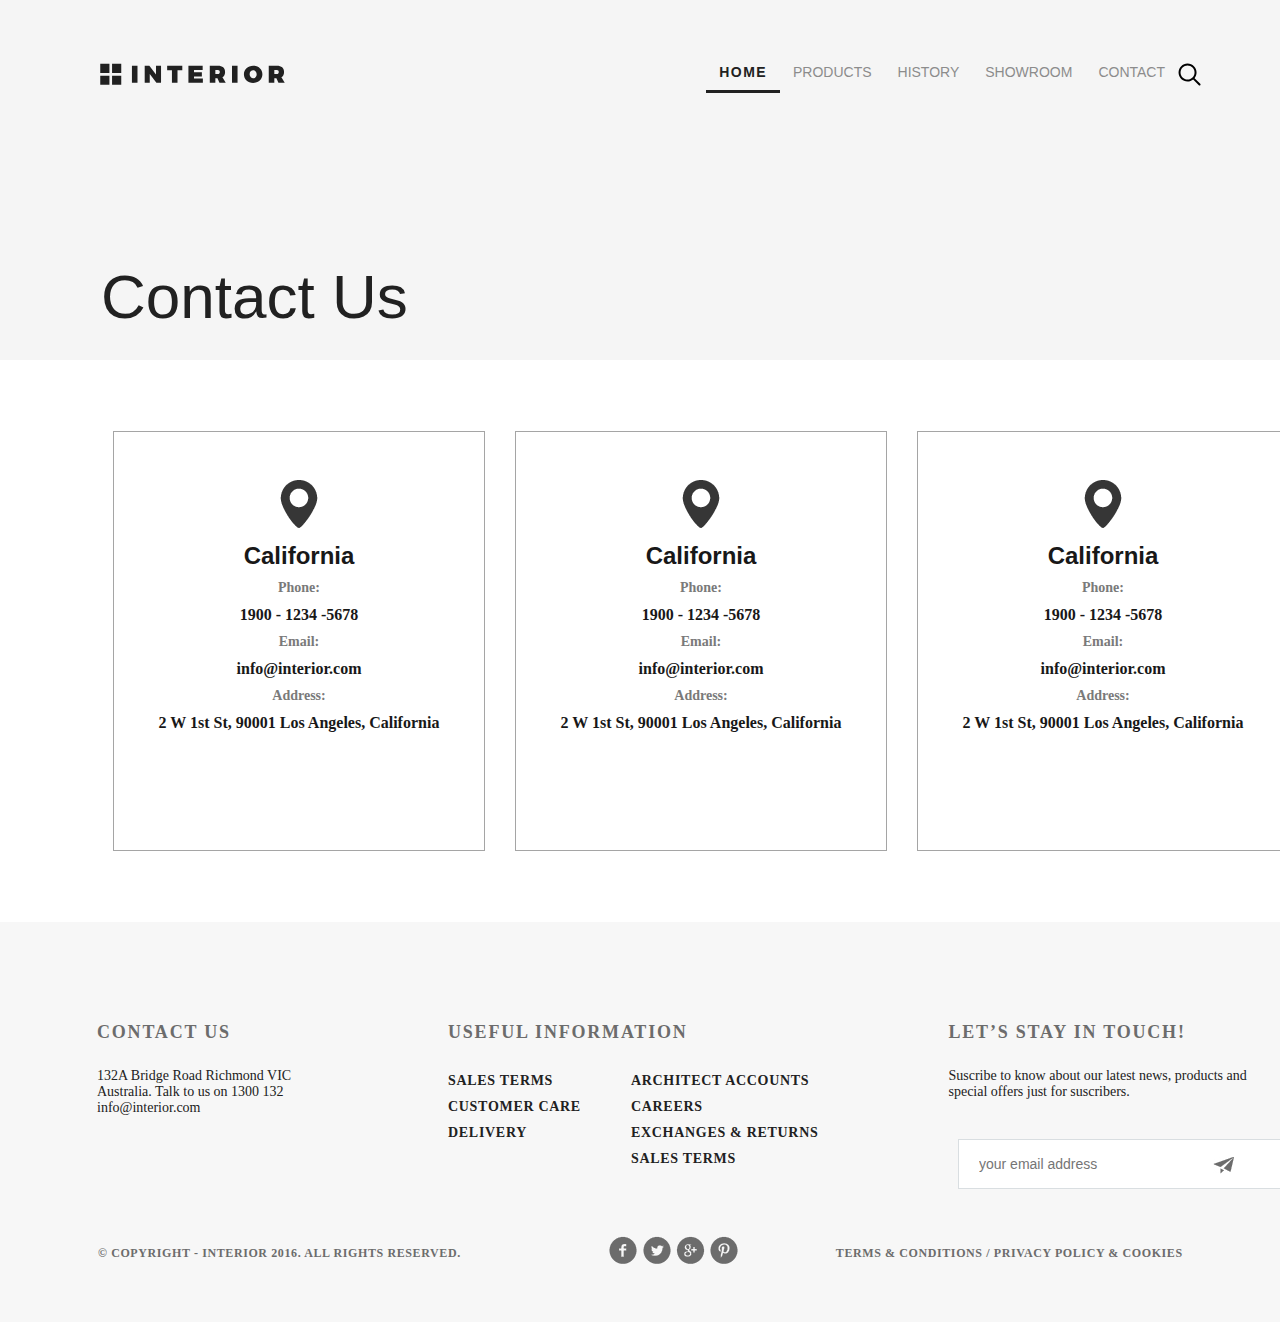
<file: contact.html>
<!DOCTYPE html>
<html lang="en" dir="ltr">
  <head>
    <meta charset="utf-8">
    <link rel="stylesheet" href="style.css">
    <title>Contacts</title>
  </head>
  <body>
<div class="container">
    <div class="header-contact clearfix">
      <div class="menu-block">
      <a href="#"><img src="img/logo.svg" alt="logo"></a>
      <ul class="menu clearfix">
        <li class="menu-list"><a href="./index.html" class="menu-link menu-link-active">HOME</a></li>
        <li class="menu-list"><a href="#" class="menu-link">PRODUCTS</a></li>
        <li class="menu-list"><a href="#" class="menu-link">HISTORY</a></li>
        <li class="menu-list"><a href="#" class="menu-link">SHOWROOM</a></li>
        <li class="menu-list"><a href="#" class="menu-link">CONTACT</a></li>
        <li class="menu-list"><a href="#"><img src="img/search.svg" alt=""></a></li>
      </ul>
      </div>
      <h2 class="contact-h2">Contact Us</h2>
    </div>

    <div class="cards-block clearfix">
    <div class="cards"><img src="./img/point.png" alt="point">
    <h2>California</h2><p class="grey">Phone:</p>
      <p>1900 - 1234 -5678</p>
<p class="grey">Email:</p>
<p>info@interior.com</p>
<p class="grey">Address:</p>
<p>2 W 1st St, 90001 Los Angeles, California</p></div>
    <div class="cards"><img src="./img/point.png" alt="point">
    <h2>California</h2><p class="grey">Phone:</p>
      <p>1900 - 1234 -5678</p>
<p class="grey">Email:</p>
<p>info@interior.com</p>
<p class="grey">Address:</p>
<p>2 W 1st St, 90001 Los Angeles, California</p></div>
    <div class="cards"><img src="./img/point.png" alt="point">
    <h2>California</h2><p class="grey">Phone:</p>
      <p>1900 - 1234 -5678</p>
<p class="grey">Email:</p>
<p>info@interior.com</p>
<p class="grey">Address:</p>
<p>2 W 1st St, 90001 Los Angeles, California</p></div>
    </div>


    <div class="footer">
      <div class="footer-contact">
        <h2 class="footer-h2">Contact Us</h2>
        <p class="footer-p">132A Bridge Road Richmond VIC
          Australia.

          Talk to us on 1300 132
          info@interior.com</p>

      </div>
      <div class="footer-info">
        <h2 class="footer-h2">Useful Information</h2>
        <ul class="f-tb">
          <li class="f-list"><a href="#">Sales terms</a></li>
          <li class="f-list"><a href="#">Customer care</a></li>
          <li class="f-list"><a href="#">Delivery</a></li>
        </ul>
        <ul class="f-tb">
          <li class="f-list"><a href="#">Architect accounts</a>
          </li>
          <li class="f-list"><a href="#">Careers</a></li>
          <li class="f-list"><a href="#">Exchanges & returns</a></li>

          <li class="f-list"><a href="#">Sales terms</a></li>
        </ul>
      </div>
      <div class="footer-mail">
        <h2 class="footer-h2">Let’s Stay in Touch!</h2>
        <p class="footer-p">Suscribe to know about our latest news, products and special offers just for suscribers.</p>
        <input type="text" class="footer-mail-input" placeholder="your email address">
        <img src="img/letter.jpg" alt="отправить" class="footer-mail-send">
      </div>

    <div class="f-bottom">
      <h2 class="f-bottom-h2">© Copyright - INTERIOR 2016. All Rights Reserved.</h2>
      <img src="./img/social-links.png" alt="social">
      <h2 class="f-bottom-h2 f-right-h2">Terms & Conditions / Privacy policy & Cookies</h2>
    </div>
    </div>
</div>
    <script src="http://localhost:56669/livereload.js" charset="utf-8"></script>
  </body>
</html>
</file>
<file: style.css>
* {
  margin: 0;
  padding: 0;
}

body {
  font-family: 'Montserrat', sans-serif;
}

.clearfix:after {
  clear: both;
  content: "";
  display: table;
}

.padding-site {
  padding-right: 98px;
  padding-left: 98px;
}

.container {
  margin: 0 auto;
  width: 1366px;
}

.slider {
  background-image: url(./img/slider-img.jpg);
  height: 800px;
  position: relative;
}

.slider-trending {
  color: #43a047;
  font-size: 18px;
  font-weight: 700;
  text-transform: uppercase;
}

.header {
  padding-top: 63px;
}

.menu {
  float: right;
}

.menu-list {
  list-style-type: none;
  float: left;
}

.menu-link {
  /* Style for "HOME     P" */
  color: #8c8c8c;
  font-size: 14px;
  font-weight: 300;
  text-transform: uppercase;
  text-decoration: none;
  padding: 10px 13px;
}

.menu-link:hover {
  color: #212121;
}

.menu-link-active {
  border-bottom: 3px solid #212121;
  color: #212121;
  font-weight: 700;
  letter-spacing: 1.4px;
}

.slider-text {
  margin-top: 283px;
  display: inline-block;
}

.slider-h2 {
  color: #212121;
  font-size: 62px;
  font-weight: 100;
  text-transform: uppercase;
}

.slider-content {
  color: #6c6c6c;
  font-size: 14px;
  font-weight: 300;
  width: 458px;
  margin-top: 20px;
  margin-bottom: 20px;
  line-height: 24px;
}

.button {
  background-color: #ffffff;
  border-radius: 23px;
  box-shadow: 0 2px 5px 1px rgba(33, 33, 33, 0.35);
  color: #212121;
  display: inline-block;
  font-size: 18px;
  font-weight: 700;
  height: 45px;
  letter-spacing: 3.6px;
  line-height: 45px;
  text-align: center;
  text-decoration: none;
  text-transform: uppercase;
  width: 221px;
}

.button:hover {}

a:active {
  box-shadow: none;
}

.pagination {
  position: absolute;
  width: 1170px;
  bottom: 19px;
  text-align: center;
}

.circle {
  width: 30px;
  height: 30px;
  display: inline-block;
  background-color: #c7c7c7;
  border-radius: 50%;
  margin: 5px;
}

.circle-active {
  width: 40px;
  height: 40px;
  background-color: #212121;
  margin: 0;
}

.circle:hover {
  background-color: #212121;
}

.products-catalog {
  height: 609px;
  background-color: #fff;
}

.product-menu {
  float: left;
  margin-top: 120px;
  padding-left: 0;
}

.menu-list {
  list-style-type: none;
  float: left;
}

ul {
  display: block;
  list-style-type: disc;
}

li {
  display: list-item;
  text-align: -webkit-match-parent;
}

.catalog-change-link {
  border-bottom: 1px solid #6c6c6c;
  color: #6c6c6c;
  display: block;
  font-size: 36px;
  font-weight: 700;
  padding: 0 20px 12px 7px;
  text-decoration: none;
}

.catalog-change-link-active {
  border-bottom: 3px solid black;
  color: #212121;
  font-size: 36px;
  font-weight: 700;
  padding-bottom: 10px;
}

.catalog-change-link:hover {
  color: #212121;
}

.explore-catalog {
  background: url(img/slider/arrow.svg) no-repeat right 50%;
  color: #212121;
  float: right;
  font-size: 18px;
  font-weight: 700;
  letter-spacing: 3.6px;
  margin-top: 138px;
  padding: 10px 13px;
  text-decoration: none;
  text-transform: uppercase;
}

.products-item-container {
  display: flex;
  flex-wrap: wrap;
  justify-content: space-between;
  margin-top: 50px;
}

.featured-product {
  height: 270px;
  position: relative;
  width: 270px;
}

.featured-product:hover>img {
  opacity: 0.1;
  outline: 1px solid #9c9c9c;
}

.featured-product:hover>.featured-product-hover {
  display: block;
}

.featured-product-hover {
  display: none;
  position: absolute;
  text-align: center;
  top: 62px;
  width: 270px;
}

.featured-product-hover-button {
  background-color: #ffffff;
  border-radius: 50%;
  box-shadow: 0 2px 5px 1px rgba(33, 33, 33, 0.35);
  display: inline-block;
  height: 48px;
  line-height: 48px;
  text-align: center;
  width: 48px;
}

.featured-product-hover-button {
  width: 48px;
  height: 48px;
  line-height: 48px;
  display: inline-block;
  text-align: center;
  box-shadow: 0 2px 5px 1px rgba(33, 33, 33, 0.35);
  border-radius: 50%;
  background-color: #ffffff;
}

.featured-product-hover-h2 {
  color: #212121;
  font-size: 21px;
  font-weight: 700;
  margin-top: 16px;
  letter-spacing: 0px;
}

.featured-product-hover-text {
  width: 210px;
  margin-left: 32px;
  margin-top: 18px;
  color: #6c6c6c;
  font-size: 13px;
  font-weight: 300;
  line-height: 21.91px;
  letter-spacing: 0px;
}

.icon-hover {
  box-shadow: 0 2px 5px 1px rgba(33, 33, 33, 0.35);
  border-radius: 24px;
  background-color: #ffffff;
  width: 45px;
  height: 45px;
  display: flow-root;
}

.hover-element {
  left: 110px;
  width: 270px;
  text-align: center;
  position: absolute;
  top: 62px;
  display: none;
}

.icon-hover-img {
  padding-left: 17px;
  padding-top: 12px;
}

.icon-hover-h2 {
  position: relative;
  top: 74px;
  left: 40px;
}

.icon-hover-p {
  padding-top: 100px;
  text-align: center;
  margin: 0 30px;
}

.explore-all {
  float: right;
  color: #212121;
  color: #6c6c6c;
  font-size: 18px;
  font-weight: 700;
  text-transform: uppercase;
  /* Text style for "explore al" */
  color: #212121;
  letter-spacing: 3.6px;
}

.explore-arrow {
  width: 9px;
  height: 12px;
}

.exlusive-block {
  height: 683px;
}

.promo-content {
  display: inline-block;
}

.promo-content-1 {
  width: 683px;
  height: 683px;
  background-image: url('./img/promo-img.jpg');
  float: right;
}

.promo-content-2 {
  width: 683px;
  height: 683px;
  background-image: url('./img/promo-img1.jpg');
}

.promo-text {
  margin-top: 228px;
  padding-left: 51px;
  display: inline-block;
}

.promo-content-tr {
  /* Style for "exclusive" */
  color: #1e88e5;
  color: #ffffff;
  font-size: 18px;
  font-weight: 700;
  text-transform: uppercase;
  /* Text style for "exclusive" */
  color: #1e88e5;
  letter-spacing: 1.8px;
  padding-bottom: 18px;
}

.promo-content-h2 {
  /* Style for "Fishnet Ch" */
  color: #212121;
  font-size: 36px;
  font-weight: 700;
  padding-bottom: 24px;
}

.promo-content-p {
  /* Style for "Seat and b" */
  color: #6c6c6c;
  font-size: 14px;
  font-weight: 300;
  padding-bottom: 32px;
}

.trending-products-block {
  height: 1108px;
  margin: 0 auto;
}

.trending-product-text {
  /* Style for "Trending P" */
  color: #212121;
  font-size: 36px;
  font-weight: 700;
  display: block;
  padding-top: 119px;
}

.trending-product-text p {
  float: left;
  display: contents;
}

.product-list {
  list-style-type: none;
}

.product-item {
  float: left;
  padding: 10px 10px;
  width: 370px;
  height: 370px;
}

.products-block {
  margin: 0 auto;
  padding: 0 0;
}

.hotdeal-slider {
  height: 800px;
  background-image: url('./img/hero-8.jpg');
  position: relative;
  padding-left: 106px;
}

.hotdeal-slider-text {
  position: absolute;
  top: 287px;
}

.slider-hotdeal {
  color: #e53935;
  font-size: 18px;
  font-weight: 700;
  text-transform: uppercase;
  letter-spacing: 1.8px;
}

.slider-h2 {
  color: #212121;
  font-size: 60px;
  font-weight: 200;
  text-transform: uppercase;
  letter-spacing: 0px;
}

.slider-content {
  color: #6c6c6c;
  font-size: 14px;
  font-weight: 300;
  width: 458px;
  margin-top: 20px;
  margin-bottom: 20px;
  line-height: 24px;
}

.button {
  color: #212121;
  font-size: 18px;
  font-weight: 700;
  text-transform: uppercase;
  letter-spacing: 3.6px;
  box-shadow: 0 2px 5px 1px rgba(33, 33, 33, 0.35);
  border-radius: 23px;
  background: url('img/arrow.svg') no-repeat 185px 50%;
  background-color: #ffffff;
  width: 212px;
  height: 45px;
  line-height: 45px;
  text-align: center;
  display: inline-block;
  text-decoration: none;
}

.pagination {
  position: absolute;
  width: 1170px;
  bottom: 19px;
  text-align: center;
}

.exclusive-bottom-block {
  height: 810px;
  padding-top: 120px;
}

.promo-content-ex {
  width: 570px;
  height: 570px;
  background-image: url('./img/product-1-lg.jpg');
  float: left;
  margin-left: 98px;
}

.ex-block {
  display: block;
}

.ex-list {
  list-style-type: none;
  position: relative;
  top: -17px;
}

.ex-items {
  float: left;
}

.ex-img {
  padding: 15px 15px;
}

.mobile-app {
  background-image: url('./img/back-img.jpg');
  height: 516px;
}

.promo-text-m {
  margin-top: 180px;
  padding-left: 51px;
  display: inline-block;
}

.promo-content-tr-m {
  /* Style for "mobile app" */
  color: #6c6c6c;
  color: #ffffff;
  font-size: 18px;
  font-weight: 700;
  text-transform: uppercase;
  /* Text style for "mobile app" */
  color: #6c6c6c;
  letter-spacing: 1.8px;
}

.promo-content-h2-m {
  /* Style for "Find. Foll" */
  color: #212121;
  font-size: 62px;
  font-weight: 400;
  text-transform: uppercase;
  width: 550px;
  height: 116px;
}

.promo-content-p-m {
  /* Style for "Save your" */
  color: #6c6c6c;
  font-size: 22px;
  font-weight: 300;
  padding-top: 60px;
}

.button-ap {
  width: 135px;
  height: 40px;
  float: left;
  display: block;
  padding-top: 10px;
}

.button-gp {
  width: 135px;
  height: 40px;
  display: block;
  float: left;
  padding-top: 10px;
  padding-left: 10px;
}

.footer {
  background-image: url('./img/footer-back.svg');
  height: 300px;
  padding-top: 100px;
  width: 1366px;
}

.footer-h2 {
  /* Style for "Contact Us" */
  color: #6c6c6c;
  font-family: Montserrat;
  font-size: 18px;
  font-weight: 700;
  text-transform: uppercase;
  /* Text style for "C, ontact" */
  letter-spacing: 1.8px;
}

.footer-p {
  /* Style for "132A Bridg" */
  color: #212121;
  font-family: Montserrat;
  font-size: 14px;
  font-weight: 300;
}

.footer-contact {
  float: left;
  width: 221px;
  height: 102px;
  margin-left: 97px;
}

.footer-info {
  float: left;
  padding-left: 50px;
  margin: 0 80px;

}

.f-list a {
  text-decoration-line: none;
  color: #212121;
}

.f-stay {
  width: 363px;
  height: 36px;
  float: right;
  display: inline-block;
  vertical-align: top;
}

.f-bottom {
  display: inline-flex;
}

.f-bottom-h2 {
  float: left;
}

.f-right-h2 {
  float: right;
}

.f-tb {
  float: left;
  padding-right: 50px;
  list-style-type: none;
}

.f-list {
  padding: 5px 0;
  color: #212121;
  font-family: Montserrat;
  font-size: 14px;
  font-weight: 700;
  text-transform: uppercase;
  /* Text style for "Architect" */
  letter-spacing: 0.7px;
}

.footer-h2 {
  padding-bottom: 25px;
}

.f-bottom-h2 {
  padding-right: 50px;
  margin: 0 98px;
  /* Style for "© Copyrigh" */
  color: #6c6c6c;
  font-family: Montserrat;
  font-size: 12px;
  font-weight: 700;
  text-transform: uppercase;
  /* Text style for "©,  Copyri" */
  letter-spacing: 0.6px;
}

img[alt="social"] {
  position: relative;
  top: -10px;
}

.footer-mail {
  margin-right: 98px;
}
.footer-mail-input {
  border: 1px solid #d9dee1;
  background-color: #ffffff;
  width: 370px;
  height: 48px;
  color: #6c6c6c;
  font-size: 14px;
  font-weight: 300;
  padding-left: 20px;
}
.footer-mail input {
  position: relative;
    display: block;
    bottom: 33px;
    left: 958px;

}
.footer-mail-send {
  position: relative;
  bottom: 65px;
    left: 1213px;
}

.footer-p {
  padding-bottom: 10px;
}

.header-contact {
  height: 360px;
  width: 1366px;
  background-image: url('./img/hero-back.svg');
}

.menu-block {
  margin-top: 63px;
  display: inline-block;
  width: 1101px;
  margin-left: 100px;
}

.menu-block .menu {}

.contact-h2 {
  color: #212121;
  font-size: 62px;
  font-weight: 400;
  margin-top: 171px;
  margin-top: 171px;
  margin-left: 101px;
}

.cards-block {
  margin-left: 98px;
  text-align: center;
}

.cards {
  margin: 71px 15px;
  float: left;
  border: 1px solid #9c9c9c;
  background-color: #ffffff;
  opacity: 0.9;
  width: 370px;
  height: 370px;
  padding-top: 48px;
}

.cards img {
  margin-bottom: 10px;
}

.cards p {
  margin-top: 10px;
  font-family: "Montserrat - Bold";
  font-weight: 700;
}

.grey {
  color: #6c6c6c;
  font-family: Montserrat;
  font-size: 14px;
  font-weight: 700;
}
</file>
